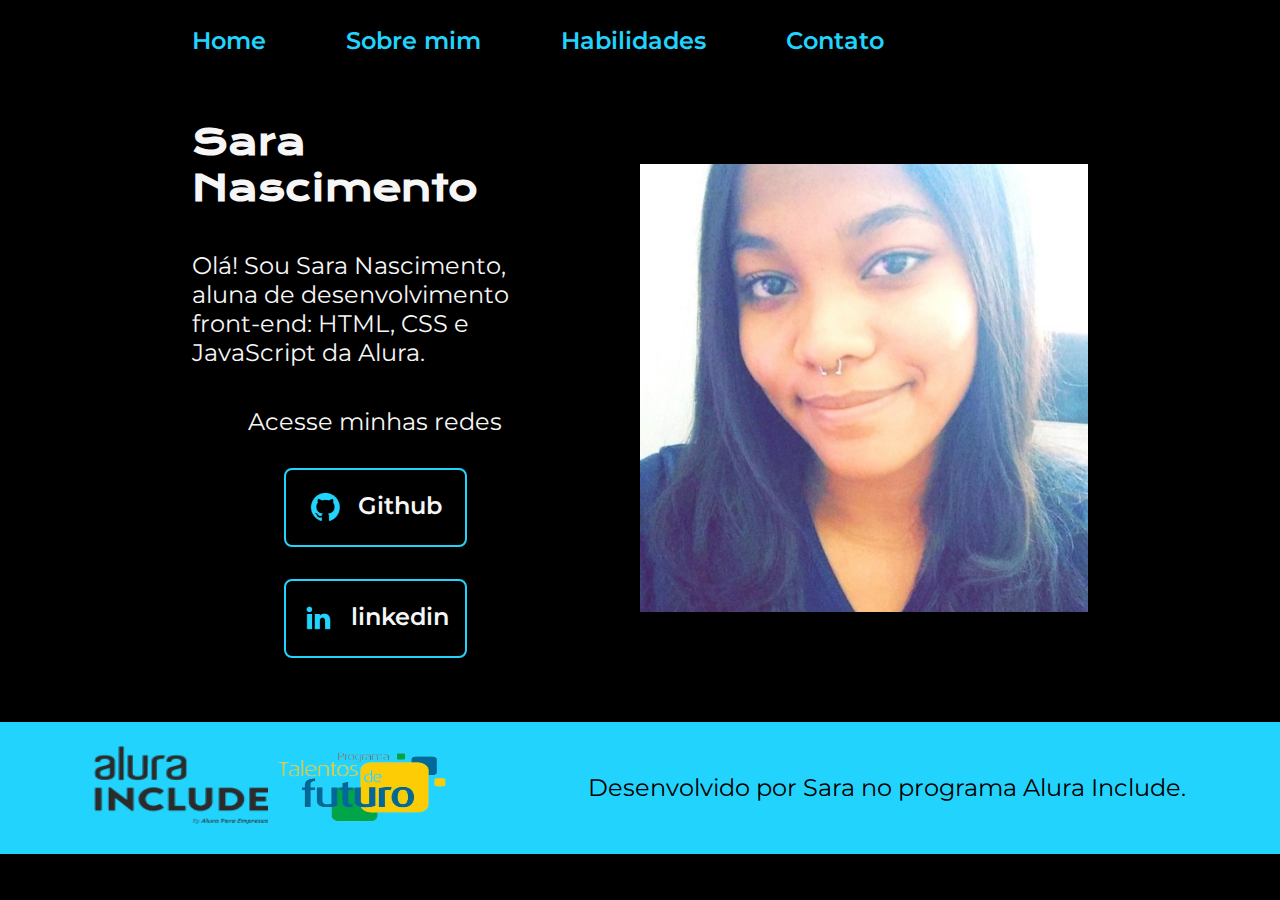
<file: index.html>
<!DOCTYPE html>
<html lang="pt-br">

<head>
    <meta charset="UTF-8">
    <meta http-equiv="X-UA-Compatible" content="IE=edge">
    <meta name="viewport" content="width=device-width, initial-scale=1.0">
    <title>Portifolio</title>
    <link rel="stylesheet" href="./styles/style.css">
</head>

<body>
    <header class="cabecalho">
        <nav class="cabecalho__menu">

            <a class="cabecalho__menu__link" href="index.html">Home</a>
            <a class="cabecalho__menu__link" href="about.html">Sobre mim</a>
            <a class="cabecalho__menu__link" href="habilidades.html">Habilidades</a>
            <a class="cabecalho__menu__link" href="contato.html">Contato</a>
        </nav>
    </header>
    <main class="apresentacao">
        <section class="apresentacao__conteudo">
            <h1 class="apresentacao__conteudo__titulo">Sara <strong> Nascimento</strong></h1>
            <p class="apresentacao__conteudo__texto">Olá! Sou Sara Nascimento, aluna de desenvolvimento front-end: HTML,
                CSS e JavaScript da Alura.</p>
            <div class="apresentacao__links">
                <h2 class="apresentacao__links__subtitulo">Acesse minhas redes</h2>
                <a class="apresentacao__links__navegacao" href="https://github.com/sahrarafaela" target="_blank">
                    <img src="./assets/github.png">
                    Github
                </a>
                <a class="apresentacao__links__navegacao" href="https://www.linkedin.com/in/sarardsn/" target="_blank">
                    <img src="./assets/linkedin.png">
                    linkedin
                </a>
            </div>
        </section>
        <img class="apresentacao__imagem" src="./assets/minha_foto.jpg" alt="Foto da Joana Santos programando">
    </main>
    <footer class="rodape">
        <div>
            <img class="rodape__logo" src="./assets/Logo Alura Include.png" alt="" srcset="">
            <img class="rodape__logo" src="./assets/downl-removebg-preview.png" alt="" srcset="">
        </div>
        <p>Desenvolvido por Sara no programa Alura Include.</p>


    </footer>

</body>

</html>
</file>
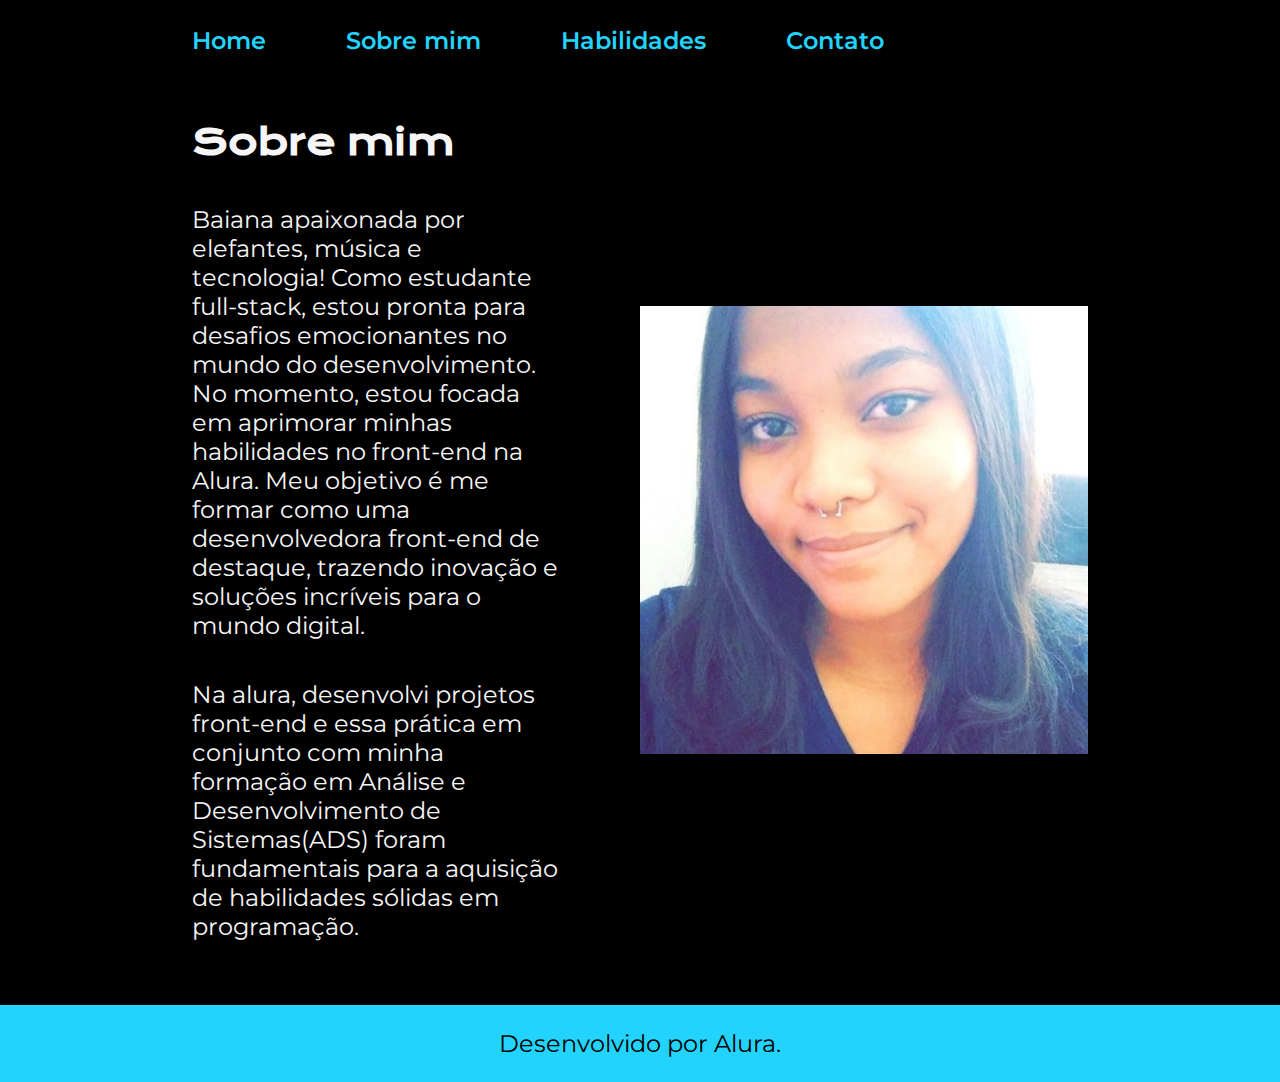
<file: about.html>
<!DOCTYPE html>
<html lang="pt-br">

<head>
    <meta charset="UTF-8">
    <meta http-equiv="X-UA-Compatible" content="IE=edge">
    <meta name="viewport" content="width=device-width, initial-scale=1.0">
    <title>Sobre mim</title>
    <link rel="stylesheet" href="./styles/style.css">
</head>

<body>
    <header class="cabecalho">
        <nav class="cabecalho__menu">
            <nav class="cabecalho__menu">
                <a class="cabecalho__menu__link" href="index.html">Home</a>
                <a class="cabecalho__menu__link" href="about.html">Sobre mim</a>
                <a class="cabecalho__menu__link" href="habilidades.html">Habilidades</a>
                <a class="cabecalho__menu__link" href="contato.html">Contato</a>
            </nav>
    </header>

    <main class="apresentacao">
        <section class="apresentacao__conteudo">
            <h1 class="apresentacao__conteudo__titulo">Sobre mim</h1>
            <p class="apresentacao__conteudo__texto">Baiana apaixonada por elefantes, música e tecnologia! Como
                estudante full-stack, estou pronta para desafios emocionantes no mundo do desenvolvimento. No momento,
                estou focada em aprimorar minhas habilidades no front-end na Alura. Meu objetivo é me formar como
                uma desenvolvedora front-end de destaque, trazendo inovação e soluções incríveis para o mundo digital.
            </p>

            <p class="apresentacao__conteudo__texto">Na alura, desenvolvi projetos front-end e essa prática em
                conjunto com minha formação em Análise e Desenvolvimento de Sistemas(ADS) foram fundamentais para a
                aquisição de habilidades sólidas em programação.
            </p>


        </section>
        <img class="apresentacao__imagem" src="./assets/minha_foto.jpg" alt="Foto da Joana Santos programando">
    </main>

    <footer class="rodape">
        <p>Desenvolvido por Alura.</p>
    </footer>
</body>

</html>
</file>
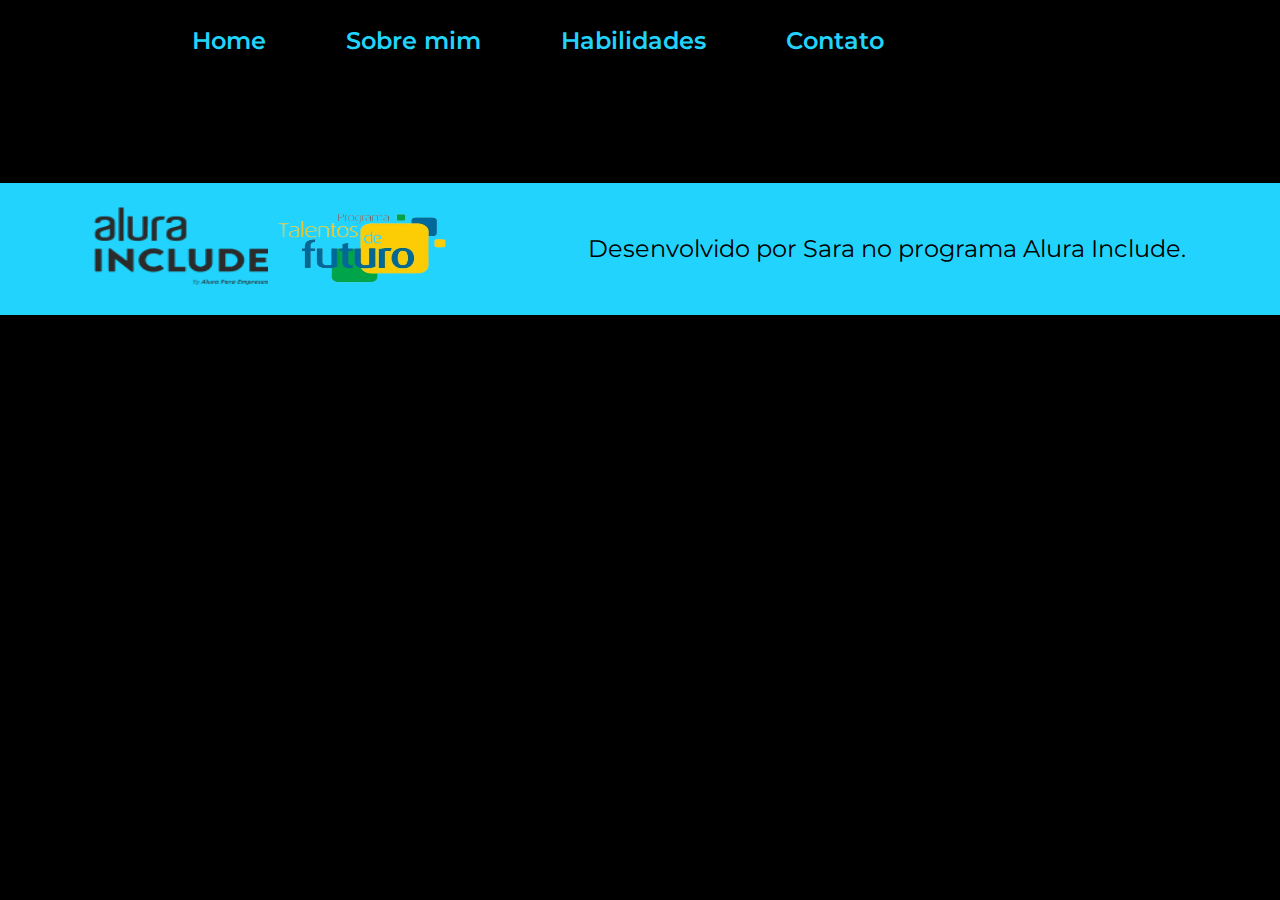
<file: contato.html>
<!DOCTYPE html>
<html lang="pt-br">

<head>
    <meta charset="UTF-8">
    <meta http-equiv="X-UA-Compatible" content="IE=edge">
    <meta name="viewport" content="width=device-width, initial-scale=1.0">
    <title>Contato</title>
    <link rel="stylesheet" href="./styles/style.css">
</head>

<body>
    <header class="cabecalho">
        <nav class="cabecalho__menu">
            <a class="cabecalho__menu__link" href="index.html">Home</a>
            <a class="cabecalho__menu__link" href="about.html">Sobre mim</a>
            <a class="cabecalho__menu__link" href="habilidades.html">Habilidades</a>
            <a class="cabecalho__menu__link" href="contato.html">Contato</a>
        </nav>
    </header>
    <main class="apresentacao">

    </main>
    <footer class="rodape">
        <div>
            <img class="rodape__logo" src="./assets/Logo Alura Include.png" alt="" srcset="">
            <img class="rodape__logo" src="./assets/downl-removebg-preview.png" alt="" srcset="">
        </div>
        <p>Desenvolvido por Sara no programa Alura Include.</p>


    </footer>
</body>

</html>
</file>
<file: styles/style.css>
@import url('https://fonts.googleapis.com/css2?family=Krona+One&family=Montserrat:wght@400;600&display=swap');

:root {
    --cor-primaria: #000000;
    --cor-secundaria: #F6F6F6;
    --cor-terciaria: #22D4FD;
    --cor-hover: #272727;

    --fonte-primaria: 'Krona One', sans-serif;
    --fonte-secundaria: 'Montserrat', sans-serif;
}

* {
    margin: 0;
    padding: 0;
    box-sizing: border-box;
}

body {
    background-color: var(--cor-primaria);
    color: var(--cor-secundaria);
    font-family: var(--fonte-secundaria);
}

.cabecalho {
    padding: 2% 0% 0% 15%;
}

.cabecalho__menu {
    display: flex;
    gap: 80px;
}

.cabecalho__menu__link {
    font-size: 1.5rem;
    font-weight: 600;
    color: var(--cor-terciaria);
    text-decoration: none;
}

.apresentacao {
    padding: 5% 15%;
    display: flex;
    align-items: center;
    justify-content: space-between;
    gap: 82px;
}

.apresentacao__conteudo {
    width: 50%;
    display: flex;
    flex-direction: column;
    gap: 40px;
}

.apresentacao__conteudo__titulo {
    font-size: 2.25rem;
    font-family: var(--fonte-primaria);
}

.titulo-destaque {
    color: var(--cor-terciaria);
}

.apresentacao__conteudo__texto {
    font-size: 1.5rem;
    list-style-type: none;
}

ul {
    list-style-type: none;
}

ul li::before {
    content: "–";
    margin-right: 5px;
}

ol {
    list-style-type: none;
}

ol li::before {
    content: "–";
    margin-right: 5px;
}

.apresentacao__links {
    display: flex;
    flex-direction: column;
    justify-content: space-between;
    align-items: center;
    gap: 32px;
}

.apresentacao__links__subtitulo {
    font-weight: 400;
    font-size: 1.5rem;
}

.apresentacao__links__navegacao {
    display: flex;
    justify-content: center;
    gap: 16px;
    border: 2px solid var(--cor-terciaria);
    width: 50%;
    text-align: center;
    border-radius: 8px;
    font-size: 1.5rem;
    font-weight: 600;
    padding: 21.5px 0;
    text-decoration: none;
    color: var(--cor-secundaria);
}

.apresentacao__links__navegacao:hover {
    background-color: var(--cor-hover);
}

.apresentacao__imagem {
    width: 50%;
}

.rodape {
    color: var(--cor-primaria);
    background-color: var(--cor-terciaria);
    padding: 24px;
    text-align: center;
    font-family: var(--fonte-secundaria);
    font-size: 1.5rem;
    font-weight: 400;
    display: flex;
    align-items: center;
    justify-content: space-around;
}

.rodape__logo {
    height: 78px;
    width: 174px;
}





/* Esconde o menu de navegação por padrão em telas menores (mobile) */
@media (max-width: 1200px) {
    .cabecalho {
        padding: 10%;
    }

    .cabecalho__menu {
        justify-content: center;
    }

    .apresentacao {
        flex-direction: column-reverse;
        padding: 5%;
    }

    .apresentacao__conteudo {
        width: auto;
    }



}
</file>
